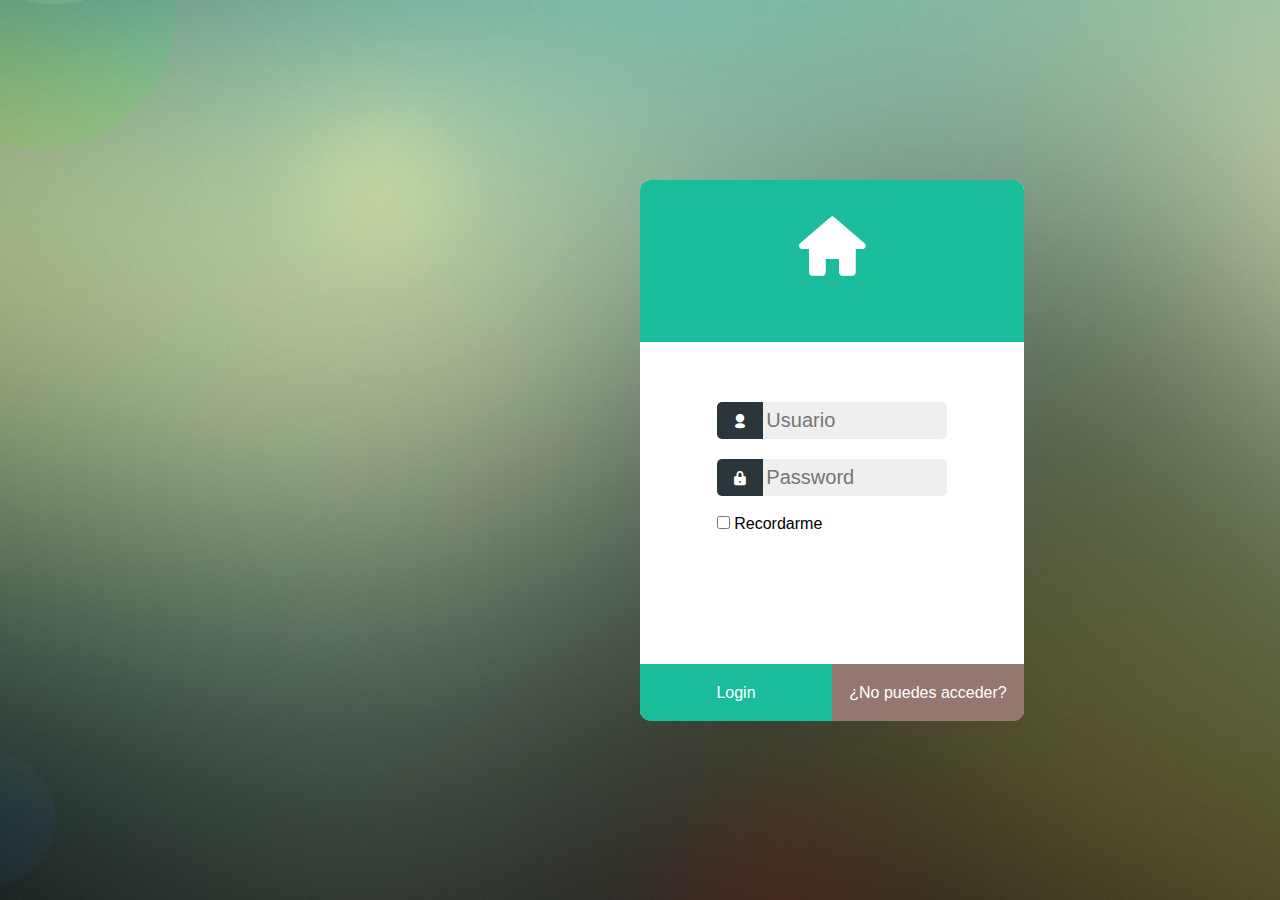
<file: index.html>
<!doctype html>
<html lang="es">
<head>
	<meta charset="UTF-8">
	<title>Login</title>
	<link rel="stylesheet" type="text/css" href="css/normalize.css">
	<link rel="stylesheet" type="text/css" href="css/estilos.css">
	<meta name="viewport" content="width=device-width, minimum-scale=1, maximum-scale=1"/>
</head>
<body>
	<div id="contenedor" class="contenedor">
		<div id="arriba">
			<div id="icono">
				<span class="icon-house"></span>
			</div>
		</div>
		<div id="adentro">
			<form id="formLogin">
				<div class="boxInput">
					<label class="icon-user" for="user"></label>
					<input class="cajas" name="user" type="text" placeholder="Usuario"/>
				</div>
				<div class="boxInput">
					<label class="icon-block" for="pass"></label>
					<input class="cajas" name="pass" type="password" placeholder="Password"/>	
				</div>
				<div id="recorderme">
					<input class="checkRecordarme" type="checkbox"> Recordarme
				</div>
				<input class="botonLogin" type="submit" value="Login">
				<input class="botonOlvido" type="button" value="¿No puedes acceder?">
			</form>
		
		</div>
	</div>
</body>
</html>
</file>
<file: css/estilos.css>
@font-face {
    font-family: "typicons";
    src: url(../fuentes/typicons.ttf) 
    format("truetype");
}

.icon-user:before
{
	content: "\e627";
}

.icon-block:before
{
	content: "\e62a";
}

.icon-house:before
{
	content: "\e60e";
}

body
{
	/*background: #ccc;*/
	background-image:url('../img/fondo.jpg');
}

#contenedor #arriba
{
	background: #1BBC9B;
	border-top-left-radius: inherit;
	border-top-right-radius: inherit;
	width: 100%;
	height: 30%;
}

#contenedor #arriba #icono span
{
	color: white;
	font-family: "typicons";
	font-size: 80px;
}

#contenedor
{
	background: white;
	height: 60%;
	left: 50%;
	right: 20%;
	border-radius: 10px;
	position: absolute;
	top: 20%;
	width: 30%;
}

#contenedor #arriba #icono
{
	height: 70%;
	left:30%;
	position: relative;
	text-align: center;
	top: 15%;
	width: 40%;
}

#contenedor #formLogin .boxInput label
{
	background: #2A363B;
	color: white;
	font-family: "typicons";
	box-sizing:border-box;
	font-size: 20px;
	padding-top: 8px;
	display: inline-block;
	width: 20%;
	height:100%;
	position: absolute;
	left: 0;
	border-radius: 5px 0 0 5px;
}

#contenedor #formLogin .boxInput .cajas
{
	background: #EFEFEF;
	font-size: 20px;
	border: none;
	margin: 0px;
	padding: 7px 0 7px 30px;
	outline: none;
	display: inline-block;
	width: 70%;
}

#contenedor #formLogin .boxInput:first-child
{
	margin-top: 60px;
}

#contenedor #formLogin .boxInput
{
	background: #EFEFEF;
	text-align: center;
	font-size: 0px;
	border-radius: 5px;
	height: 15%;
	width: 60%;
	left: 20%;
	position: relative;
	margin-top: 20px;
}

#contenedor #adentro
{
	top:30%;
	position: absolute;
	width: 100%;
	height: 70%;
	bottom: 0px;
}

#contenedor #adentro #formLogin .botonLogin
{
	background: #1BBC9B;
	border: none;
	color: white;
	border-radius: 0 0 0 10px;
	bottom: -1px;
	position: absolute;
	height: 15%;
	width: 50%;
}

#contenedor #adentro #formLogin .botonLogin:hover
{
	width: 100%;
	z-index: 4;
}

#contenedor #adentro #formLogin .botonOlvido
{
	position: absolute;
	width: 50%;
	bottom: -1px;
	right: 0;
	border: none;
	color: white;
	background: #957771;
	height: 15%;
	border-radius: 0 0 10px 0;
}

#contenedor #adentro #formLogin .botonOlvido:hover
{
	width: 100%;
}

#contenedor #adentro #formLogin #recorderme
{
	padding-top: 5%;
	left: 20%;
	position: absolute;
}

@media screen and (max-width: 640px){
	#contenedor
	{
		top:10%;
		left: 10%;
		height: 80%;
		width: 80%;
	}

	#contenedor #formLogin .boxInput
	{
		width: 90%;
		left: 5%;
	}

	#contenedor #adentro #formLogin .botonLogin
	{
		width: 100%;
		border-radius: 0 0 10px 10px;
	}

}
</file>
